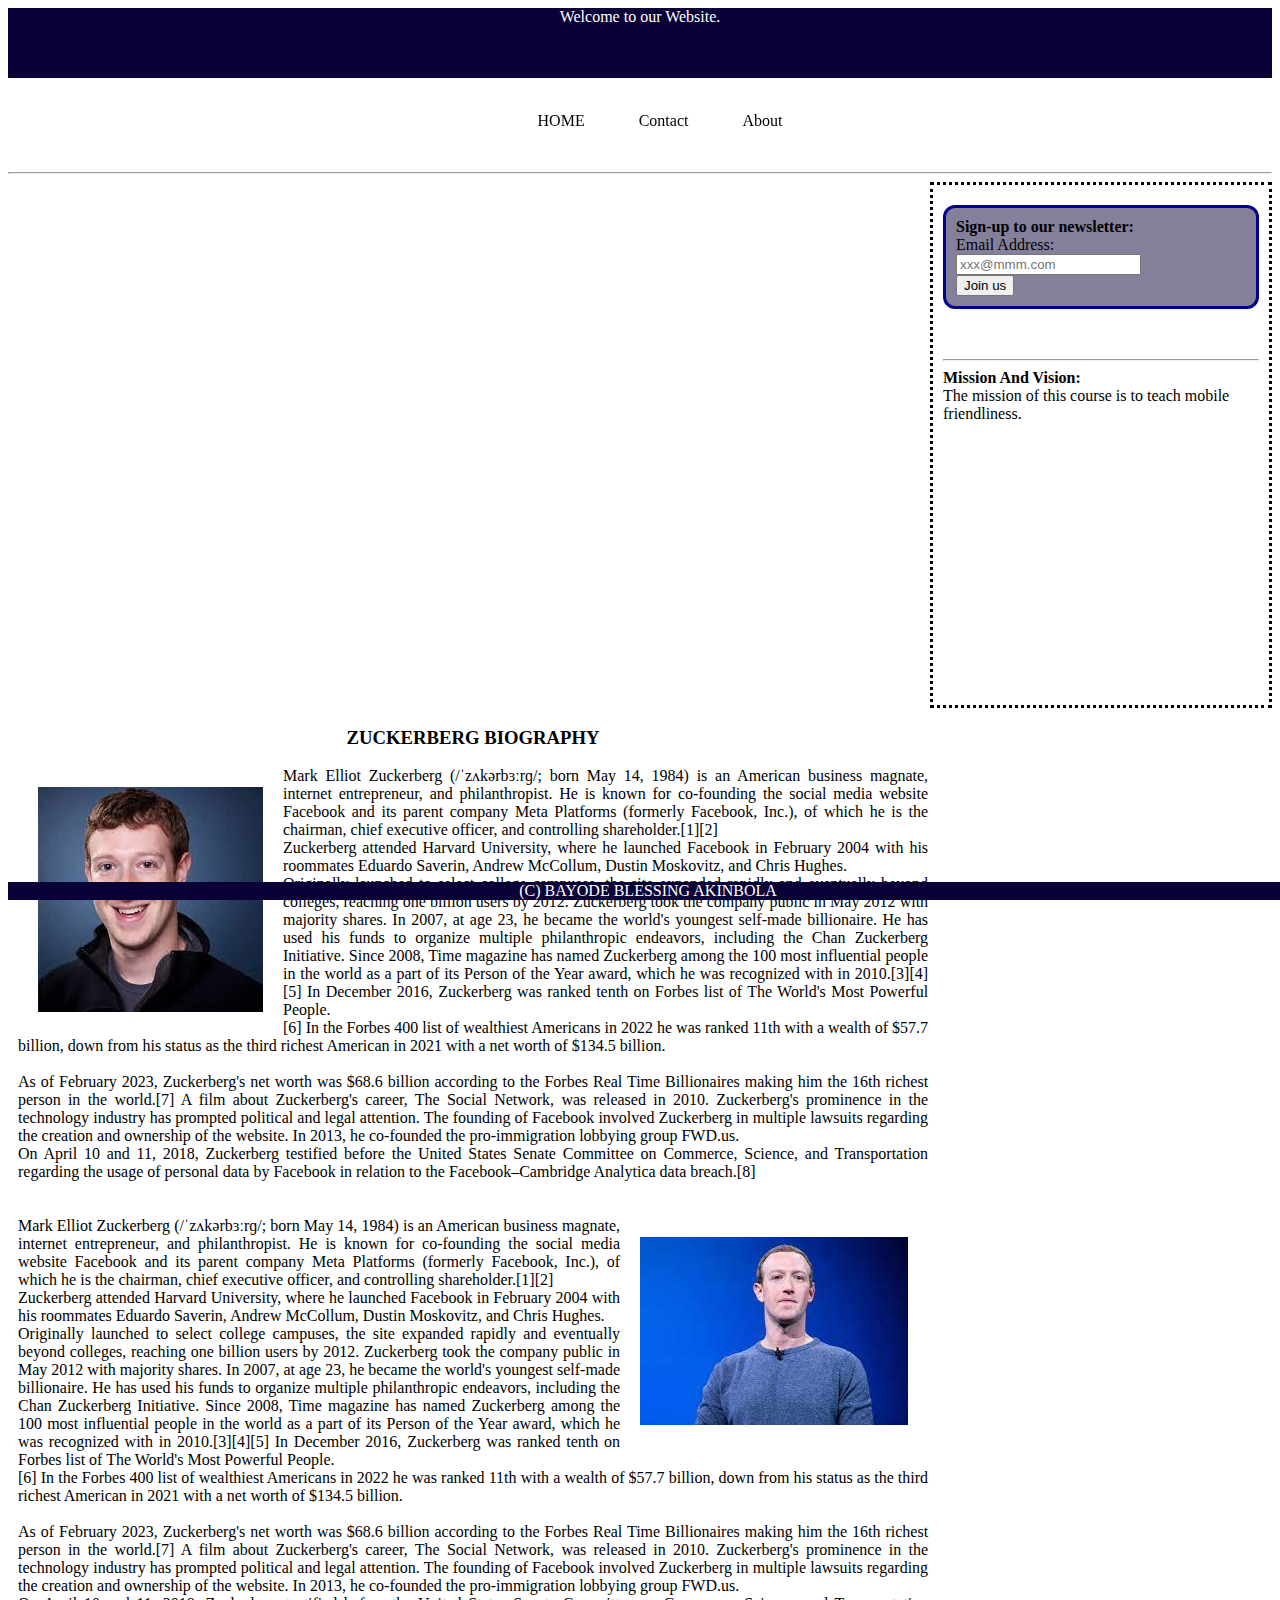
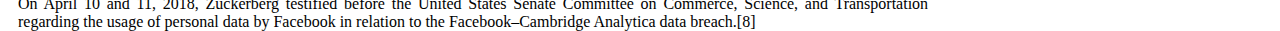
<file: Day 11/index.html>
﻿<!DOCTYPE html>

<html>
<head>
    
    <title>BAYODE BLESSING AKINBOLA</title>
    <link rel="stylesheet" href="CSS/styleSheet.css" />
    <meta name="viewport" content="width=device-width, initial-scale=1.0" />
</head>
<body>
    <header>
        Welcome to our Website.
    </header>
    <div  id="nav">
        <ul>
            <li>
                HOME
            </li>
            <li>
                Contact
            </li>
            <li>
                About
            </li>
        </ul>
    </div>
    <hr />
    <div>
        <aside>
        <div>
            <form>
                <strong>
                    Sign-up to our newsletter:
                </strong>
                <br />
                <label>
                    Email Address:
                    <br />
                    <input type="email" required placeholder="xxx@mmm.com" />
                </label>
                <br />
                <button type="submit">Join us</button>
            </form>
            <hr />
            <b>
                Mission And Vision:<br />
            </b>
            The mission of this course is to teach mobile friendliness.
        </div>
        </aside>
        <footer>
            <div id="foot">
                (C) BAYODE BLESSING AKINBOLA
            </div>
        </footer>
        <div id="zb">
            <h3 style="text-align: center">
                ZUCKERBERG BIOGRAPHY
            </h3>
            <article>
                <div>
                    <img src="img/zickerberg1.jpg" id="z1" />

                </div>

                <div id="txt">
                    Mark Elliot Zuckerberg (/ˈzʌkərbɜːrɡ/; born May 14, 1984) is an American business magnate, internet entrepreneur, and philanthropist. He is known for co-founding the social media website Facebook and its parent company Meta Platforms (formerly Facebook, Inc.), of which he is the chairman, chief executive officer, and controlling shareholder.[1][2]
                    <br />
                    Zuckerberg attended Harvard University, where he launched Facebook in February 2004 with his roommates Eduardo Saverin, Andrew McCollum, Dustin Moskovitz, and Chris Hughes.
                    <br />Originally launched to select college campuses, the site expanded rapidly and eventually beyond colleges, reaching one billion users by 2012. Zuckerberg took the company public in May 2012 with majority shares. In 2007, at age 23, he became the world's youngest self-made billionaire. He has used his funds to organize multiple philanthropic endeavors, including the Chan Zuckerberg Initiative.

                    Since 2008, Time magazine has named Zuckerberg among the 100 most influential people in the world as a part of its Person of the Year award, which he was recognized with in 2010.[3][4][5] In December 2016, Zuckerberg was ranked tenth on Forbes list of The World's Most Powerful People.<br />[6] In the Forbes 400 list of wealthiest Americans in 2022 he was ranked 11th with a wealth of $57.7 billion, down from his status as the third richest American in 2021 with a net worth of $134.5 billion.<br /><br /> As of February 2023, Zuckerberg's net worth was $68.6 billion according to the Forbes Real Time Billionaires making him the 16th richest person in the world.[7] A film about Zuckerberg's career, The Social Network, was released in 2010.

                    Zuckerberg's prominence in the technology industry has prompted political and legal attention. The founding of Facebook involved Zuckerberg in multiple lawsuits regarding the creation and ownership of the website. In 2013, he co-founded the pro-immigration lobbying group FWD.us.<br /> On April 10 and 11, 2018, Zuckerberg testified before the United States Senate Committee on Commerce, Science, and Transportation regarding the usage of personal data by Facebook in relation to the Facebook–Cambridge Analytica data breach.[8]
                </div>
            </article>
            <br />
            <br />
            <article>
                <img src="img/zickerberg2.jpg" id="z2" />
                <div id="txt2">
                    Mark Elliot Zuckerberg (/ˈzʌkərbɜːrɡ/; born May 14, 1984) is an American business magnate, internet entrepreneur, and philanthropist. He is known for co-founding the social media website Facebook and its parent company Meta Platforms (formerly Facebook, Inc.), of which he is the chairman, chief executive officer, and controlling shareholder.[1][2]
                    <br />
                    Zuckerberg attended Harvard University, where he launched Facebook in February 2004 with his roommates Eduardo Saverin, Andrew McCollum, Dustin Moskovitz, and Chris Hughes.
                    <br />Originally launched to select college campuses, the site expanded rapidly and eventually beyond colleges, reaching one billion users by 2012. Zuckerberg took the company public in May 2012 with majority shares. In 2007, at age 23, he became the world's youngest self-made billionaire. He has used his funds to organize multiple philanthropic endeavors, including the Chan Zuckerberg Initiative.

                    Since 2008, Time magazine has named Zuckerberg among the 100 most influential people in the world as a part of its Person of the Year award, which he was recognized with in 2010.[3][4][5] In December 2016, Zuckerberg was ranked tenth on Forbes list of The World's Most Powerful People.<br />[6] In the Forbes 400 list of wealthiest Americans in 2022 he was ranked 11th with a wealth of $57.7 billion, down from his status as the third richest American in 2021 with a net worth of $134.5 billion.<br /><br /> As of February 2023, Zuckerberg's net worth was $68.6 billion according to the Forbes Real Time Billionaires making him the 16th richest person in the world.[7] A film about Zuckerberg's career, The Social Network, was released in 2010.

                    Zuckerberg's prominence in the technology industry has prompted political and legal attention. The founding of Facebook involved Zuckerberg in multiple lawsuits regarding the creation and ownership of the website. In 2013, he co-founded the pro-immigration lobbying group FWD.us.<br /> On April 10 and 11, 2018, Zuckerberg testified before the United States Senate Committee on Commerce, Science, and Transportation regarding the usage of personal data by Facebook in relation to the Facebook–Cambridge Analytica data breach.[8]
                </div>
            </article>
        </div>
    </div>
    
    
</body>
</html>
</file>
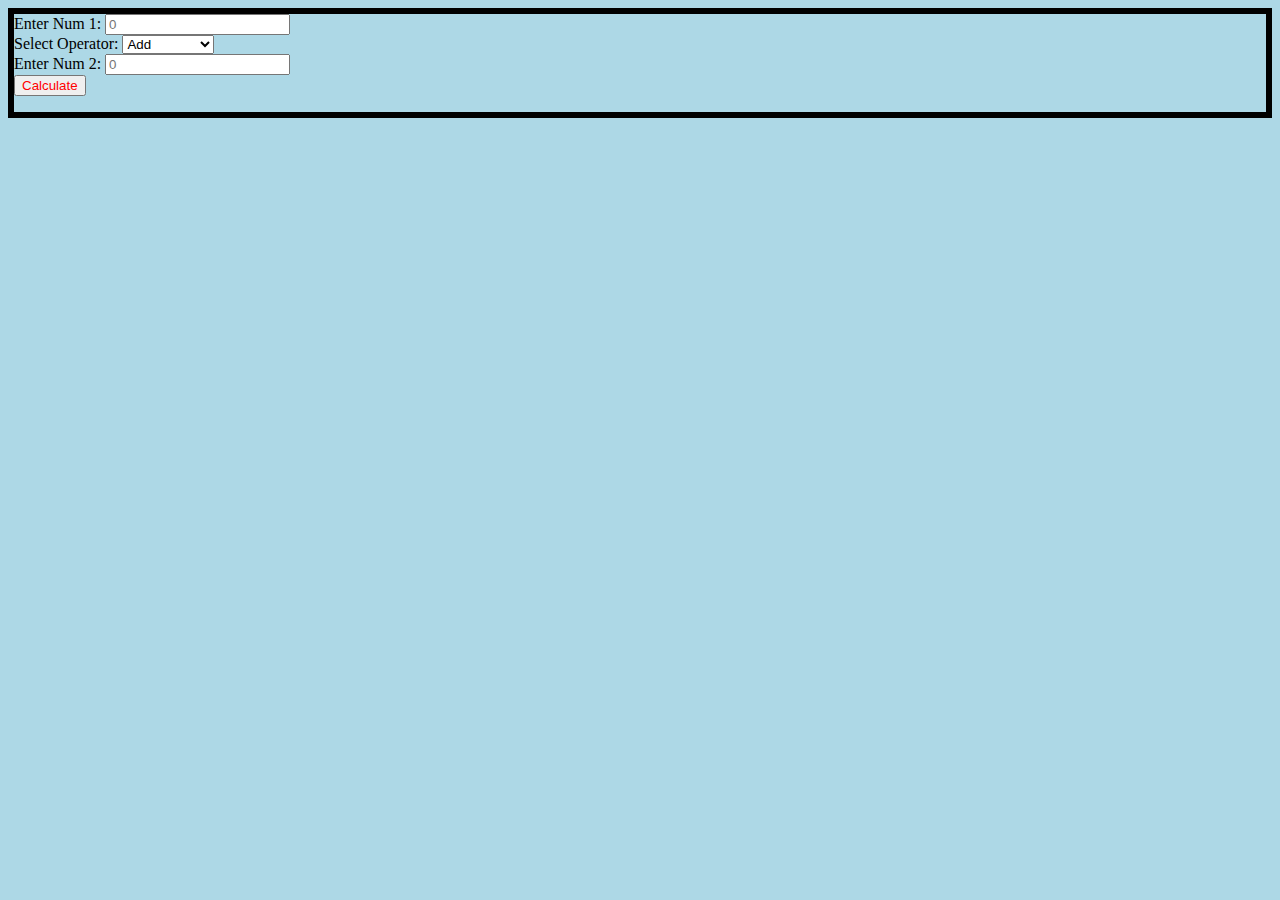
<file: Day 15/index.html>
﻿<!DOCTYPE html>

<html>
<head>
    <meta charset="utf-8" />
    <title>BAYODE BLESSING AKINBOLA</title>
    <link rel="stylesheet" href="CSS/StyleSheet.css" />
</head>
<body>
    <div id="frame">
        <form>
            <label for="num1">
                Enter Num 1:
                <input type="number" id="num1" placeholder="0" />
            </label>
            <br />
            <label for="Operator">
                Select Operator:
                <select id="Operator">
                    <option value="+">Add</option>
                    <option value="-">Subtract</option>
                    <option value="*">Multiply</option>
                    <option value="/">Divide</option>
                    <option value="e">Exponential</option>
                    <option value="%">Remainder</option>
                </select>
            </label>
            <br />
            <label for="num2">
                Enter Num 2:
                <input type="number" id="num2" placeholder="0" />
            </label>
            <br />
            <button  type="button" onclick="calculate()">Calculate</button>
            <br />
            <p id="result"></p>
        </form>
        
    </div>
    <script src="JS/JavaScript.js"></script>
</body>
</html>
</file>
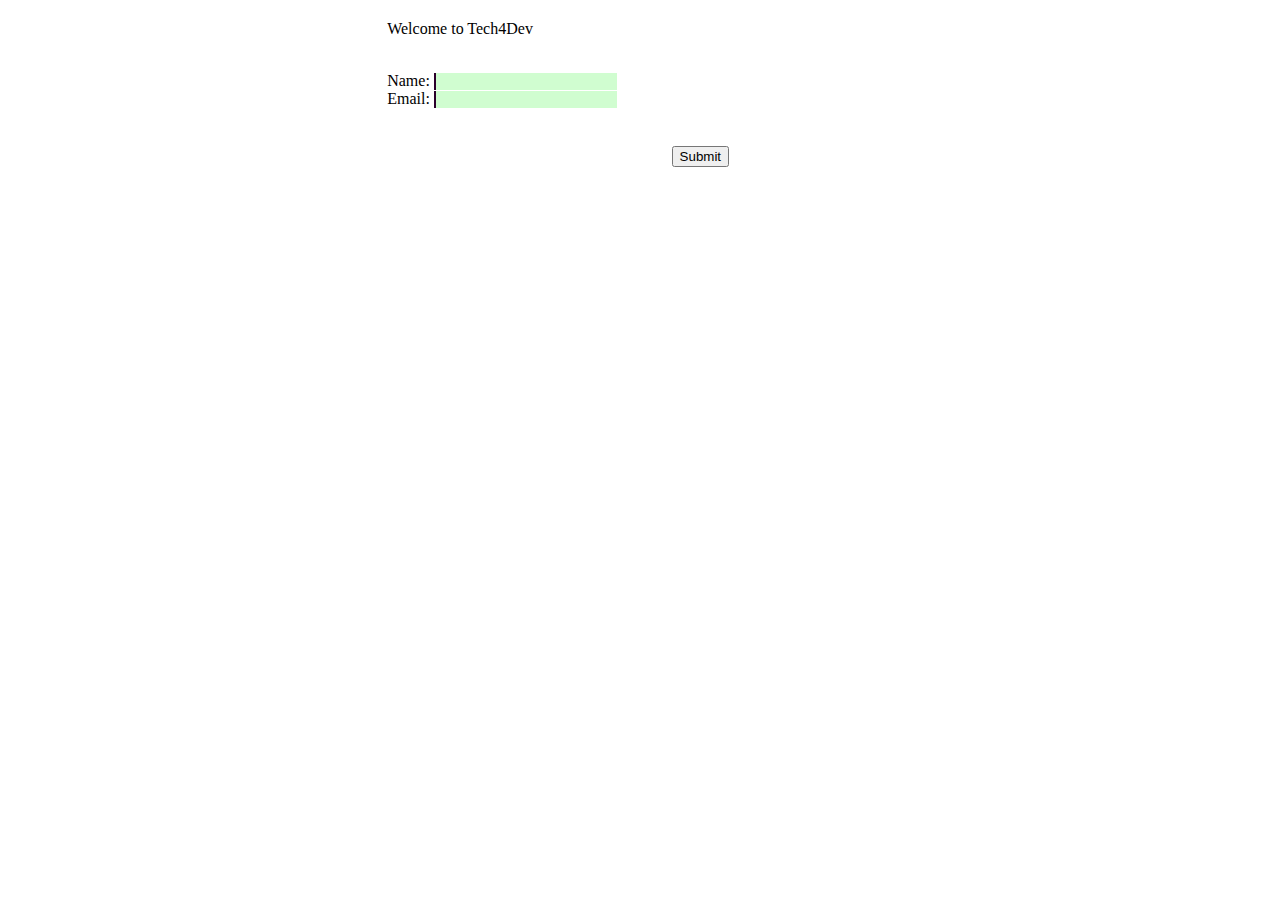
<file: Day 6/index.html>
﻿<!DOCTYPE html>
<html>
<head>
    <title>BAYODE BLESSING AKINBOLA</title>
    <link rel="stylesheet" href="CSS/styleSheet.css" />
</head>
<body>


    <div id="Div">
        <p id="welc">
            Welcome to Tech4Dev
        </p>
        <br />
        <label for="nam" id="na">
            Name:
            <input type="text" id="name" />
        </label>
        <br />
        <label for="ema" id="em">
            Email:
            <input type="email" id="email" />
        </label>
        <br />
        <button type="submit" id="sub">Submit</button>
    </div>
</body>
</html>
</file>
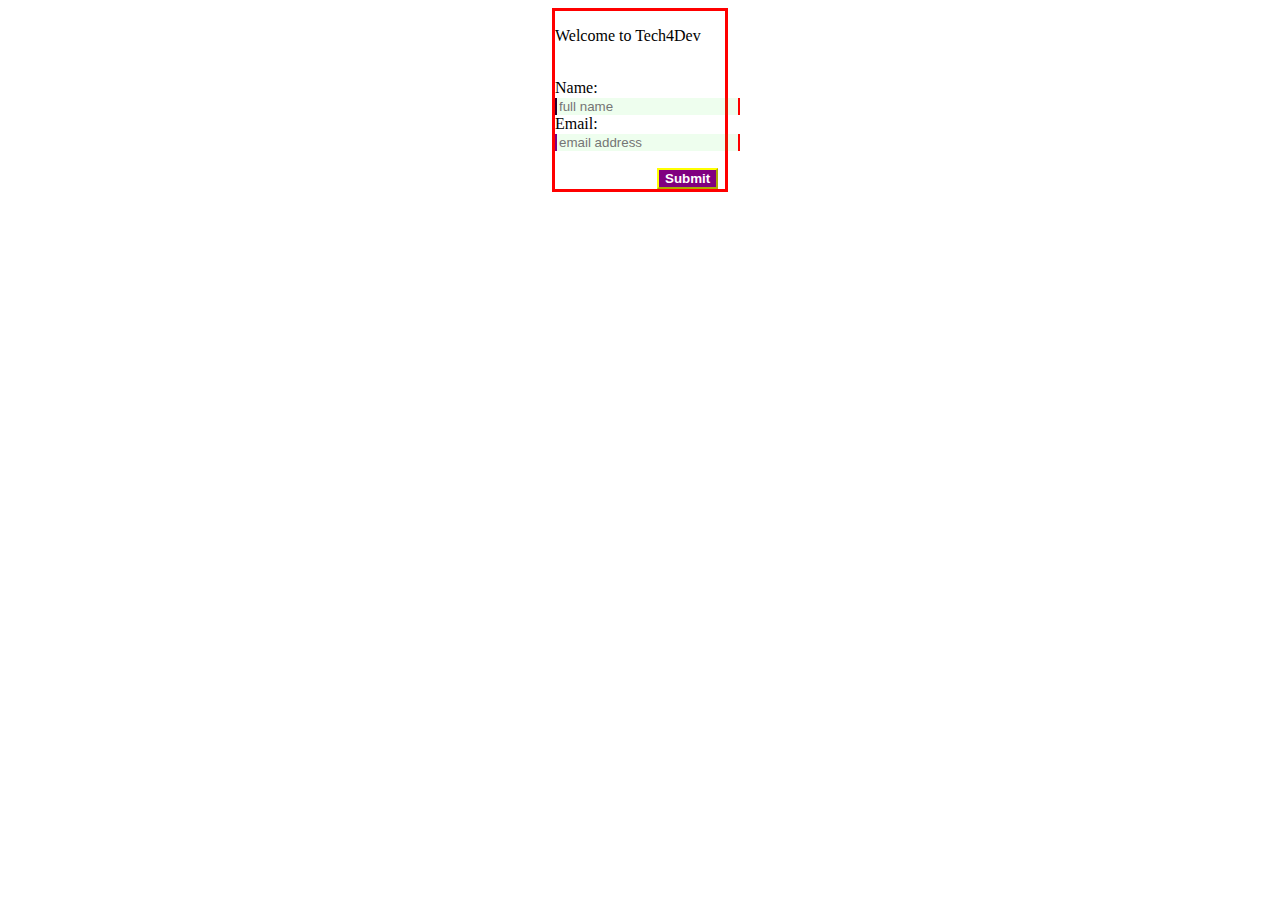
<file: Day 7/index.html>
﻿<!DOCTYPE html>
<html>
<head>
    <title>BAYODE BLESSING AKINBOLA</title>
    <link rel="stylesheet" href="CSS/styleSheet.css" />
</head>
<body>


    <div id="Div">
        <form action="" method="post" id="fo">
            <p id="welc">
                Welcome to Tech4Dev
            </p>
            <br />
            <label for="nam" id="na">
                Name:
                <input type="text" id="name" placeholder="full name" required />
            </label>
            <br />
            <label for="ema" id="em">
                Email:
                <input type="email" id="email" placeholder="email address" required />
            </label>
            <br />
            <button type="submit" id="sub"><b>Submit</b></button>
        </form>
    </div>
</body>
</html>
</file>
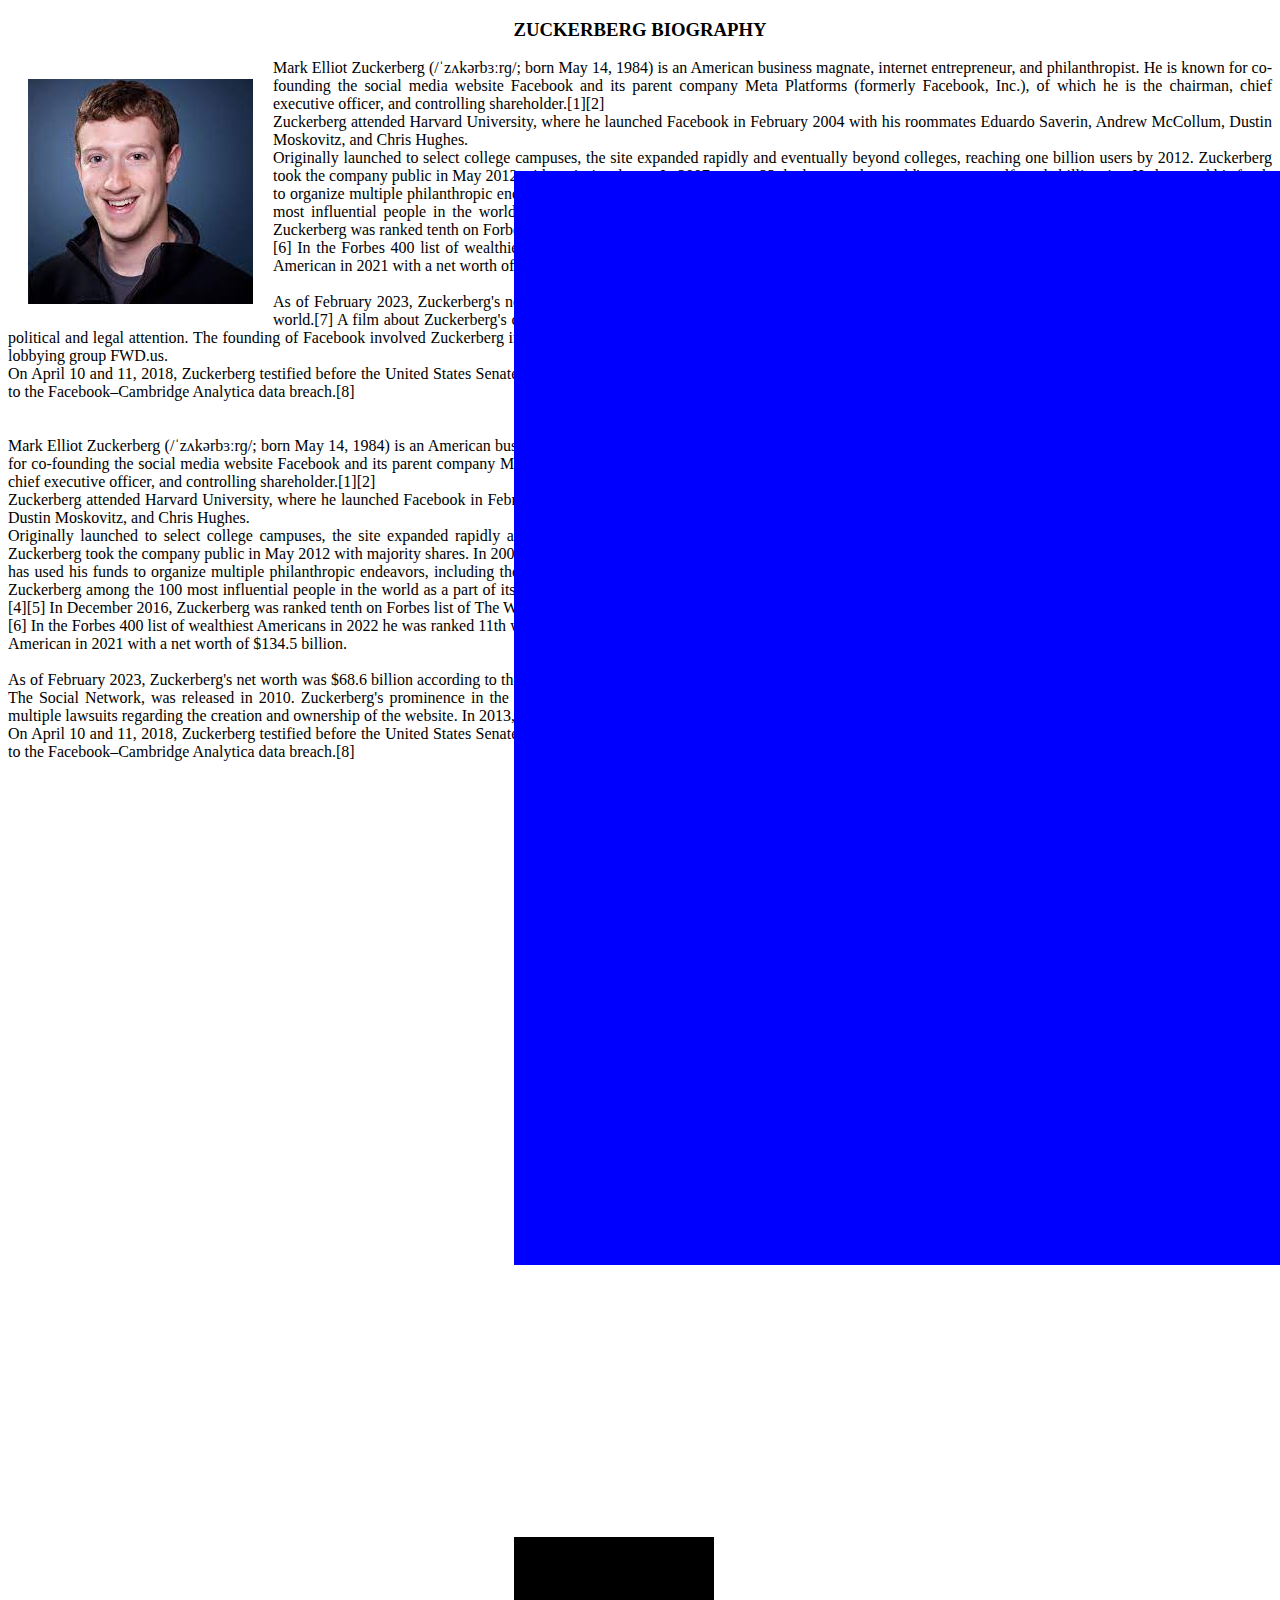
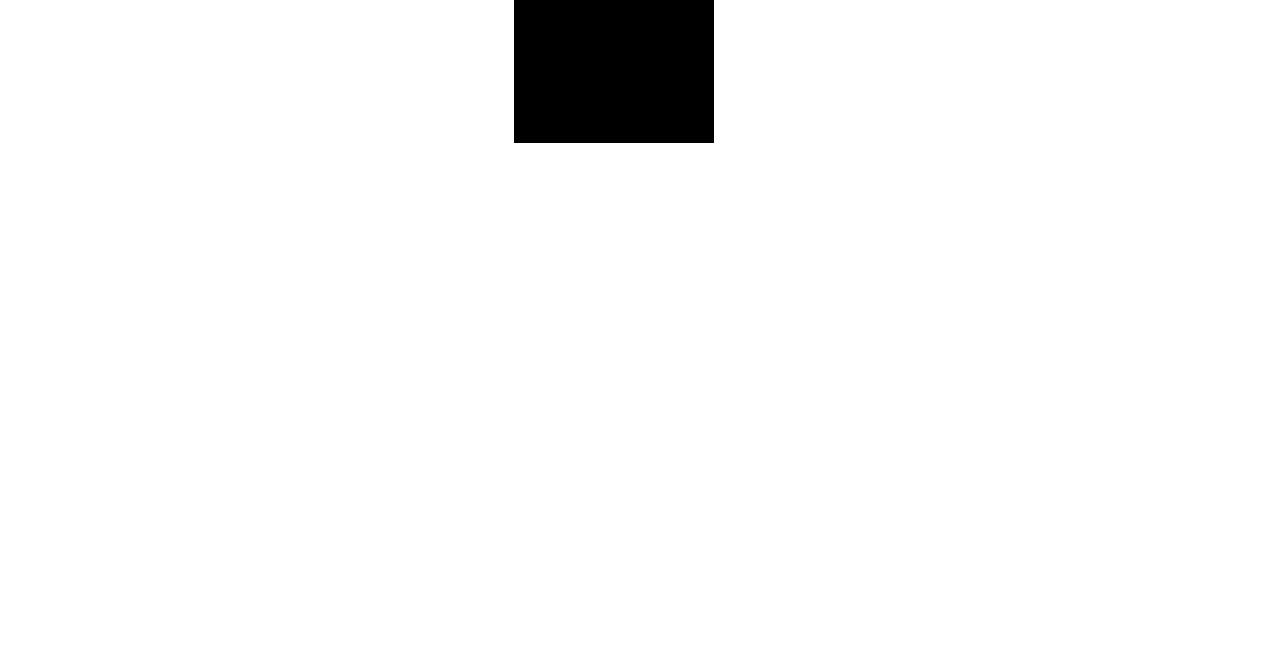
<file: Day 9/index.html>
﻿<!DOCTYPE html>

<html>
<head>
    
    <title>BAYODE BLESSING AKINBOLA</title>
    <link rel="stylesheet" href="CSS/styleSheet.css" />
</head>
<body>
    <div id="zb">
        <h3 style="text-align: center">
            ZUCKERBERG BIOGRAPHY
        </h3>
        <article id="art">
            <div>
                <img src="img/zickerberg1.jpg" id="z1" />

            </div>

            <div id="txt">
                Mark Elliot Zuckerberg (/ˈzʌkərbɜːrɡ/; born May 14, 1984) is an American business magnate, internet entrepreneur, and philanthropist. He is known for co-founding the social media website Facebook and its parent company Meta Platforms (formerly Facebook, Inc.), of which he is the chairman, chief executive officer, and controlling shareholder.[1][2]
                <br />
                Zuckerberg attended Harvard University, where he launched Facebook in February 2004 with his roommates Eduardo Saverin, Andrew McCollum, Dustin Moskovitz, and Chris Hughes.
                <br />Originally launched to select college campuses, the site expanded rapidly and eventually beyond colleges, reaching one billion users by 2012. Zuckerberg took the company public in May 2012 with majority shares. In 2007, at age 23, he became the world's youngest self-made billionaire. He has used his funds to organize multiple philanthropic endeavors, including the Chan Zuckerberg Initiative.

                Since 2008, Time magazine has named Zuckerberg among the 100 most influential people in the world as a part of its Person of the Year award, which he was recognized with in 2010.[3][4][5] In December 2016, Zuckerberg was ranked tenth on Forbes list of The World's Most Powerful People.<br />[6] In the Forbes 400 list of wealthiest Americans in 2022 he was ranked 11th with a wealth of $57.7 billion, down from his status as the third richest American in 2021 with a net worth of $134.5 billion.<br /><br /> As of February 2023, Zuckerberg's net worth was $68.6 billion according to the Forbes Real Time Billionaires making him the 16th richest person in the world.[7] A film about Zuckerberg's career, The Social Network, was released in 2010.

                Zuckerberg's prominence in the technology industry has prompted political and legal attention. The founding of Facebook involved Zuckerberg in multiple lawsuits regarding the creation and ownership of the website. In 2013, he co-founded the pro-immigration lobbying group FWD.us.<br /> On April 10 and 11, 2018, Zuckerberg testified before the United States Senate Committee on Commerce, Science, and Transportation regarding the usage of personal data by Facebook in relation to the Facebook–Cambridge Analytica data breach.[8]
            </div>
        </article>
        <br />
        <br />
        <article>
            <img src="img/zickerberg2.jpg" id="z2" />
            <div id="txt2">
                Mark Elliot Zuckerberg (/ˈzʌkərbɜːrɡ/; born May 14, 1984) is an American business magnate, internet entrepreneur, and philanthropist. He is known for co-founding the social media website Facebook and its parent company Meta Platforms (formerly Facebook, Inc.), of which he is the chairman, chief executive officer, and controlling shareholder.[1][2]
                <br />
                Zuckerberg attended Harvard University, where he launched Facebook in February 2004 with his roommates Eduardo Saverin, Andrew McCollum, Dustin Moskovitz, and Chris Hughes.
                <br />Originally launched to select college campuses, the site expanded rapidly and eventually beyond colleges, reaching one billion users by 2012. Zuckerberg took the company public in May 2012 with majority shares. In 2007, at age 23, he became the world's youngest self-made billionaire. He has used his funds to organize multiple philanthropic endeavors, including the Chan Zuckerberg Initiative.

                Since 2008, Time magazine has named Zuckerberg among the 100 most influential people in the world as a part of its Person of the Year award, which he was recognized with in 2010.[3][4][5] In December 2016, Zuckerberg was ranked tenth on Forbes list of The World's Most Powerful People.<br />[6] In the Forbes 400 list of wealthiest Americans in 2022 he was ranked 11th with a wealth of $57.7 billion, down from his status as the third richest American in 2021 with a net worth of $134.5 billion.<br /><br /> As of February 2023, Zuckerberg's net worth was $68.6 billion according to the Forbes Real Time Billionaires making him the 16th richest person in the world.[7] A film about Zuckerberg's career, The Social Network, was released in 2010.

                Zuckerberg's prominence in the technology industry has prompted political and legal attention. The founding of Facebook involved Zuckerberg in multiple lawsuits regarding the creation and ownership of the website. In 2013, he co-founded the pro-immigration lobbying group FWD.us.<br /> On April 10 and 11, 2018, Zuckerberg testified before the United States Senate Committee on Commerce, Science, and Transportation regarding the usage of personal data by Facebook in relation to the Facebook–Cambridge Analytica data breach.[8]
            </div>
        </article>
    </div>
    <br /><br /><br /><br /><br /><br /><br /><br /><br /><br /><br /><br /><br /><br /><br />
    <div id="bung">
        <div id="triangle"></div>
        <div id="door"></div>


    </div>
    
</body>
</html>
</file>
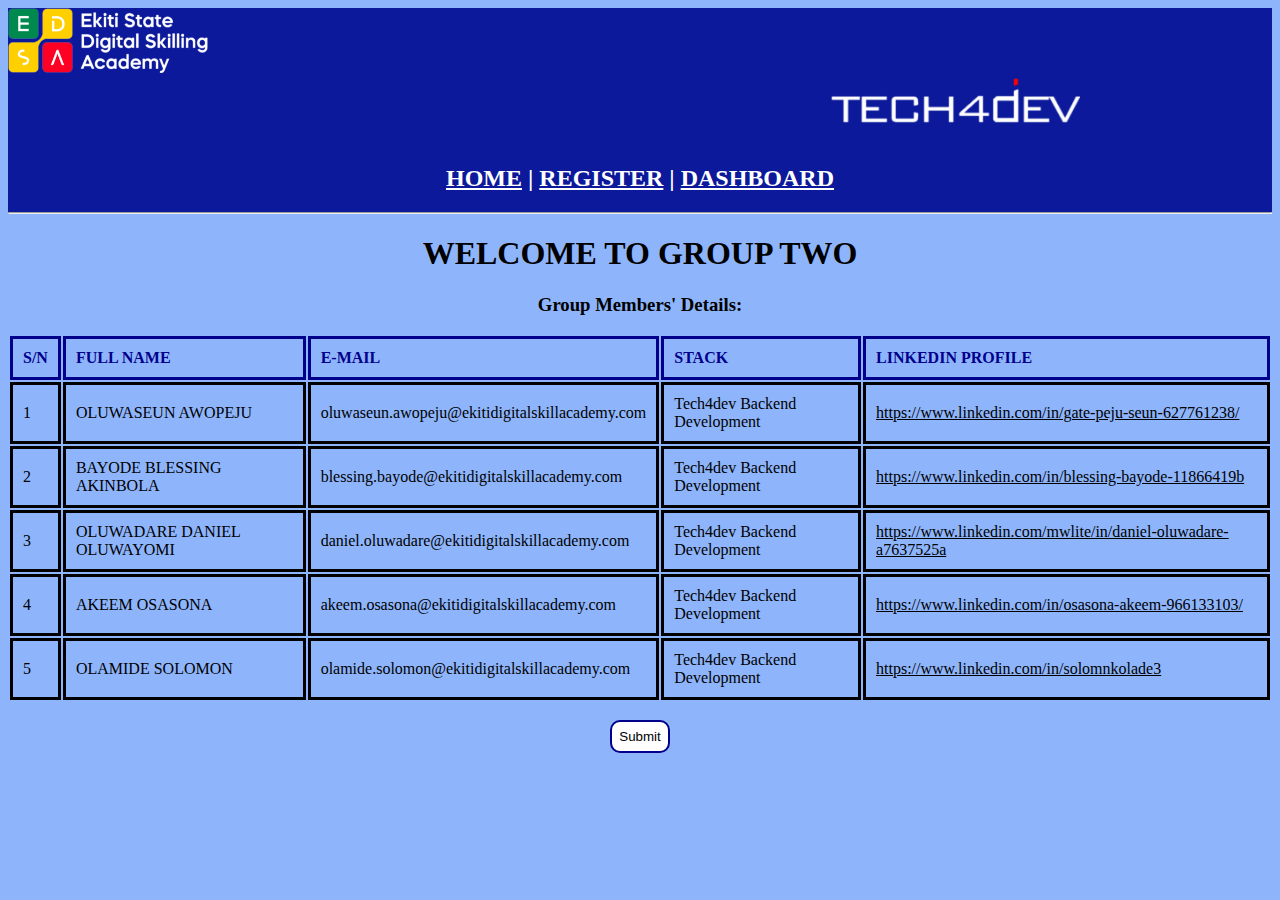
<file: Backups/Day 7 Assignment/index.html>
﻿<!DOCTYPE html>
<html>
<head>
    <title>BACKEND B GROUP TWO</title>
    <link rel="stylesheet" href="CSS/homePage.css" />
</head>
<body>
    <div id="upSection">
        <div id="upperSection">
            <img src="image/EDSA.png" id="edsa"/>
            <img src="image/Tech4dev.png" id="tech" />
        </div>
        <br />
        <div id="downSection">
            <h2>
                <a href="index.html" id="ind">HOME</a> |
                <a href="form.html" id="reg">REGISTER</a> |
                <a href="dashboard.html" id="das">DASHBOARD</a>
            </h2>
        </div>
        <hr id="line"/>
    </div>
    <form action="dashboard.html" id="mainForm">
        <article>
            <h1>WELCOME TO GROUP TWO</h1>
            <h3>Group Members' Details:</h3>
            <table id="groupDetails">
                <tr>
                    <th>
                        S/N
                    </th>
                    <th>
                        FULL NAME
                    </th>
                    <th>
                        E-MAIL
                    </th>
                    <th>
                        STACK
                    </th>
                    <th>
                        LINKEDIN PROFILE
                    </th>
                </tr>
                <tr>
                    <td>
                        1
                    </td>
                    <td>
                        OLUWASEUN AWOPEJU
                    </td>
                    <td>
                        oluwaseun.awopeju@ekitidigitalskillacademy.com
                    </td>
                    <td>
                        Tech4dev Backend Development
                    </td>
                    <td>
                        <a href="https://www.linkedin.com/in/gate-peju-seun-627761238/" target="_blank">https://www.linkedin.com/in/gate-peju-seun-627761238/</a>
                    </td>
                </tr>
                <tr>
                    <td>
                        2
                    </td>
                    <td>
                        BAYODE BLESSING AKINBOLA
                    </td>
                    <td>
                        blessing.bayode@ekitidigitalskillacademy.com
                    </td>
                    <td>
                        Tech4dev Backend Development
                    </td>
                    <td>
                        <a href="https://www.linkedin.com/in/blessing-bayode-11866419b" target="_blank">https://www.linkedin.com/in/blessing-bayode-11866419b</a>
                    </td>
                </tr>
                <tr>
                    <td>
                        3
                    </td>
                    <td>
                        OLUWADARE DANIEL OLUWAYOMI
                    </td>
                    <td>
                        daniel.oluwadare@ekitidigitalskillacademy.com
                    </td>
                    <td>
                        Tech4dev Backend Development
                    </td>
                    <td>
                        <a href="https://www.linkedin.com/mwlite/in/daniel-oluwadare-a7637525a" target="_blank">https://www.linkedin.com/mwlite/in/daniel-oluwadare-a7637525a</a>
                    </td>
                </tr>
                <tr>
                    <td>
                        4
                    </td>
                    <td>
                        AKEEM OSASONA
                    </td>
                    <td>
                        akeem.osasona@ekitidigitalskillacademy.com
                    </td>
                    <td>
                        Tech4dev Backend Development
                    </td>
                    <td>
                        <a href="https://www.linkedin.com/in/osasona-akeem-966133103/" target="_blank">https://www.linkedin.com/in/osasona-akeem-966133103/</a>
                    </td>
                </tr>
                <tr>
                    <td>
                        5
                    </td>
                    <td>
                        OLAMIDE SOLOMON
                    </td>
                    <td>
                        olamide.solomon@ekitidigitalskillacademy.com
                    </td>
                    <td>
                        Tech4dev Backend Development
                    </td>
                    <td>
                        <a href="https://www.linkedin.com/in/solomnkolade3" target="_blank">https://www.linkedin.com/in/solomnkolade3</a>
                    </td>
                </tr>
            </table>
            <br />
            <input type="submit" id="submitButton" />
        </article>
        
    </form>
   
</body>
</html>
</file>
<file: Day 11/CSS/styleSheet.css>
﻿#z1{
    float: left;
    margin: 20px;
    
}
#txt {
    text-align:justify;
    
}
#txt2 {
    text-align: justify;
}
#z2{
    float: right;
    margin: 20px;
}
#foot{
    text-align:center;
    background-color: rgb(10,1,55);
    color:white;
    position: fixed;
    bottom: 0px;
    min-width:100%;
}
header {
    text-align: center;
    background-color: rgb(10,1,55);
    color: white;
    height:70px;
}

#nav{
    position:sticky;
    top:0px;
}
ul li, #nav{
    display:inline;
    margin:25px;
    text-align:center;
    
}
@media screen and (max-width: 900px) {

    aside {
        position: static;
        padding: 10px;
        border-style: solid;
    }
    /**/
    form {
        width: auto;
        margin: 10px 0px 50px 0px;
        background-color: rgba(55, 1, 10, 0.5);
        border-style: solid;
        border-color: darkblue;
        border-radius: 12px;
        padding: 10px 10px 10px 10px;
    }
}
@media screen and (min-width: 901px) {
    #zb{
        margin:0px 10px 0px 10px;
        float:left;
        width:72%;
    }
    aside {
        border-style: dotted;
        float: right;
        width: 25%;
        height: 500px;
        padding: 10px;
    }
    form {
        width: auto;
        margin: 10px 0px 50px 0px;
        background-color: rgba(10, 1, 55, 0.5);
        border-style: solid;
        border-color: darkblue;
        border-radius: 12px;
        padding: 10px 10px 10px 10px;
    }
}
</file>
<file: Day 15/CSS/StyleSheet.css>
﻿body
{
   background-color: lightblue;
}
#frame, form {
    border-style:solid;
    box-shadow:red;
    align-content:center;
    padding:10%, 3%, 15%, 3%;
}
label{
    margin-top:30%;
    margin-bottom:30%;
}
button{
    color:red;

}
</file>
<file: Day 6/CSS/styleSheet.css>
﻿


#Div {
    
    margin: 20px 40% 0% 30%;
}

#name {
    border-width: 0px 0px 0px 2px;
    border-style: none, none, none, solid;
    border-color: purple;
    background-color: rgba(18, 245, 18, 0.2);
}
#email {
    border-width: 0px 0px 0px 2px;
    border-style: none, none, none, solid;
    border-color: purple;
    background-color: rgba(18, 245, 18, 0.2);
}
#sub{
    margin: 10% 0% 0% 75%;
}

#p1 {
    margin-right: 20%;
    margin-top: 2%;
    margin-left: 20%;
    margin-bottom: 2%;
    padding: 2% 30% 2% 30%;
    border-color: blue;
    border-width: medium;
    border-style: solid;
}
#p2 {
    margin-right: 20%;
    margin-top: 2%;
    margin-left: 20%;
    margin-bottom: 2%;

    padding-left: 17%;
    padding-top:2%;
    padding-right:17%;
    padding-bottom:2%;

    border-color: red;
    border-width: medium;
    border-style: solid;
}
</file>
<file: Day 7/CSS/styleSheet.css>
﻿#Div {
    max-width:170px;
    border-style: solid;
    border-color:red;

    margin: auto;
}

#name {
    border-width: 0px 2px 0px 2px;
    border-style: none, solid, none, solid;
    border-color: purple;
    border-right-color: red;
    background-color: rgba(18, 245, 18, 0.07);
}

#email {
    border-width: 0px 2px 0px 2px;
    border-style: none solid none solid;
    border-color: purple;
    border-right-color:red;
    background-color: rgba(18, 245, 18, 0.07);
}

#sub {
    margin: 10% 0% 0% 60%;
    background-color: purple;
    border-color: yellow;
    color: white;
}
</file>
<file: Day 9/CSS/styleSheet.css>
﻿



#z1{
    float: left;
    margin: 20px;
    
}
#txt {
    text-align:justify;
    
}
#txt2 {
    text-align: justify;
}
#z2{
    float: right;
    margin: 20px;
}
#triangle{
    height:200px;
    width:200px;
    border-style:solid;
    background-color:black;
    z-index:1;
    border-left:100px;
    border-right:100px;
}
#bung{
    margin:auto;
    text-align:center;
    padding:40%;
}
#door {
    height: 70px;
    width: 10px;
    padding: 40%;
    z-index:2;
    position: absolute;
    top:19%;

    background-color: blue;
}
</file>
<file: Backups/Day 7 Assignment/CSS/homePage.css>
﻿body{
   background-color: rgba(30, 108, 250, 0.5);
}
#upSection{
    background-color: rgb(11, 25, 154);
    position: sticky;
    top: 0px;
    display: block;
}
#edsa {
    max-height: 150px;
    max-width: 200px;
}
#tech {
   /* position: relative;
    top: 0px;
    left: 0px;*/
    max-height: 300px;
    max-width: 250px;
    margin-left:65%;
}
a {
    color: black;
}
#downSection, #ind, #reg, #das {
    text-align:center;
    color:white;
}
#line{
    background-color:red;
}
#mainForm{
    text-align: center; 
}
table tr th, td {
    border-style: solid;
    text-align:left;
    padding: 10px 10px 10px 10px;
    text-size-adjust: auto;
    color:black;
}
#groupDetails {
    margin:auto;
}
table tr th{
    color: darkblue;
}
#submitButton{
    border-style:double;
    border-radius:10px;
    border-color:darkblue;
    background-color: white;
    padding:7px;
}
</file>
